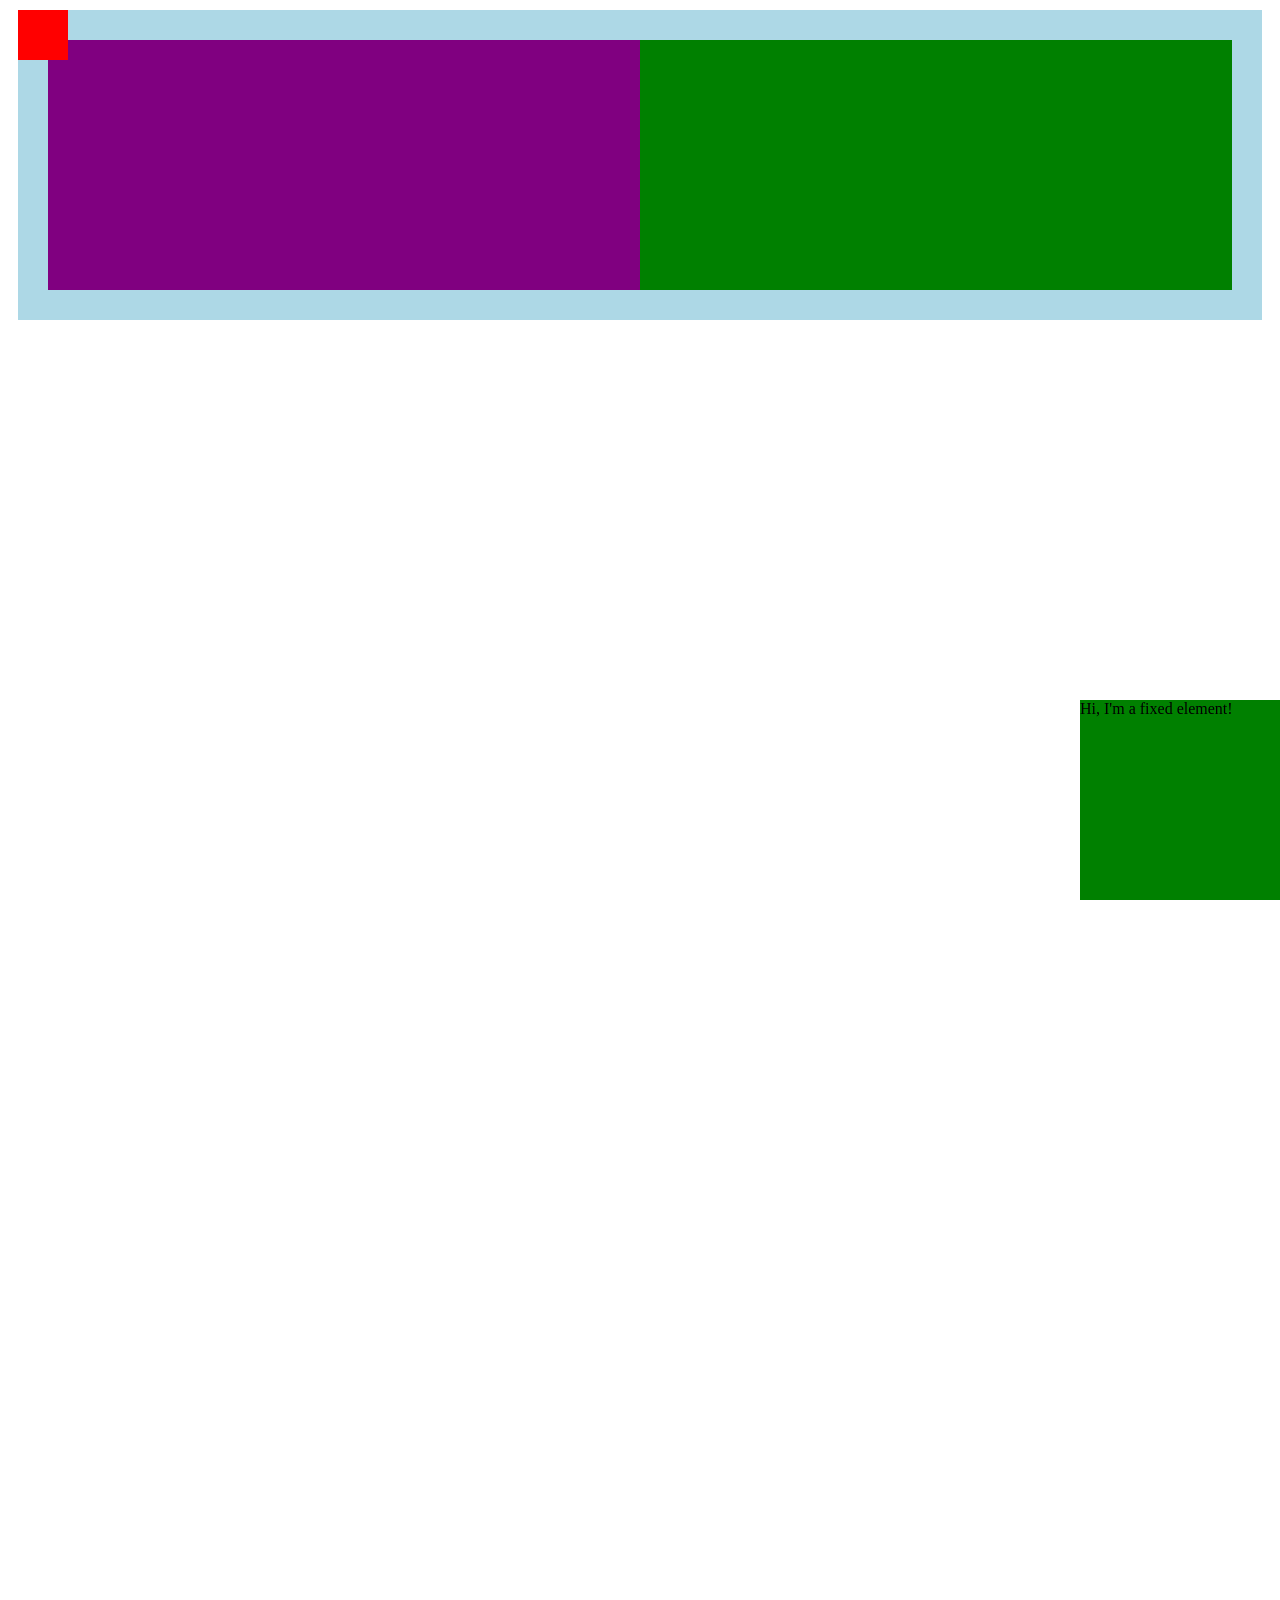
<file: 17.3_activities/02_Positioning_Relative_Absolute/solved/index.html>
<!DOCTYPE html>
<html>
<head>
  <link href="css/index.css" type="text/css" rel="stylesheet">
</head>
<body>
  <section class="relative">
    <div class="left">
      <div class="absolute">
      </div>
    </div>
    <div class="right">
    </div>
  </section>

<div class="fixed">
  Hi, I'm a fixed element!
</div>
</body>
</html>
</file>
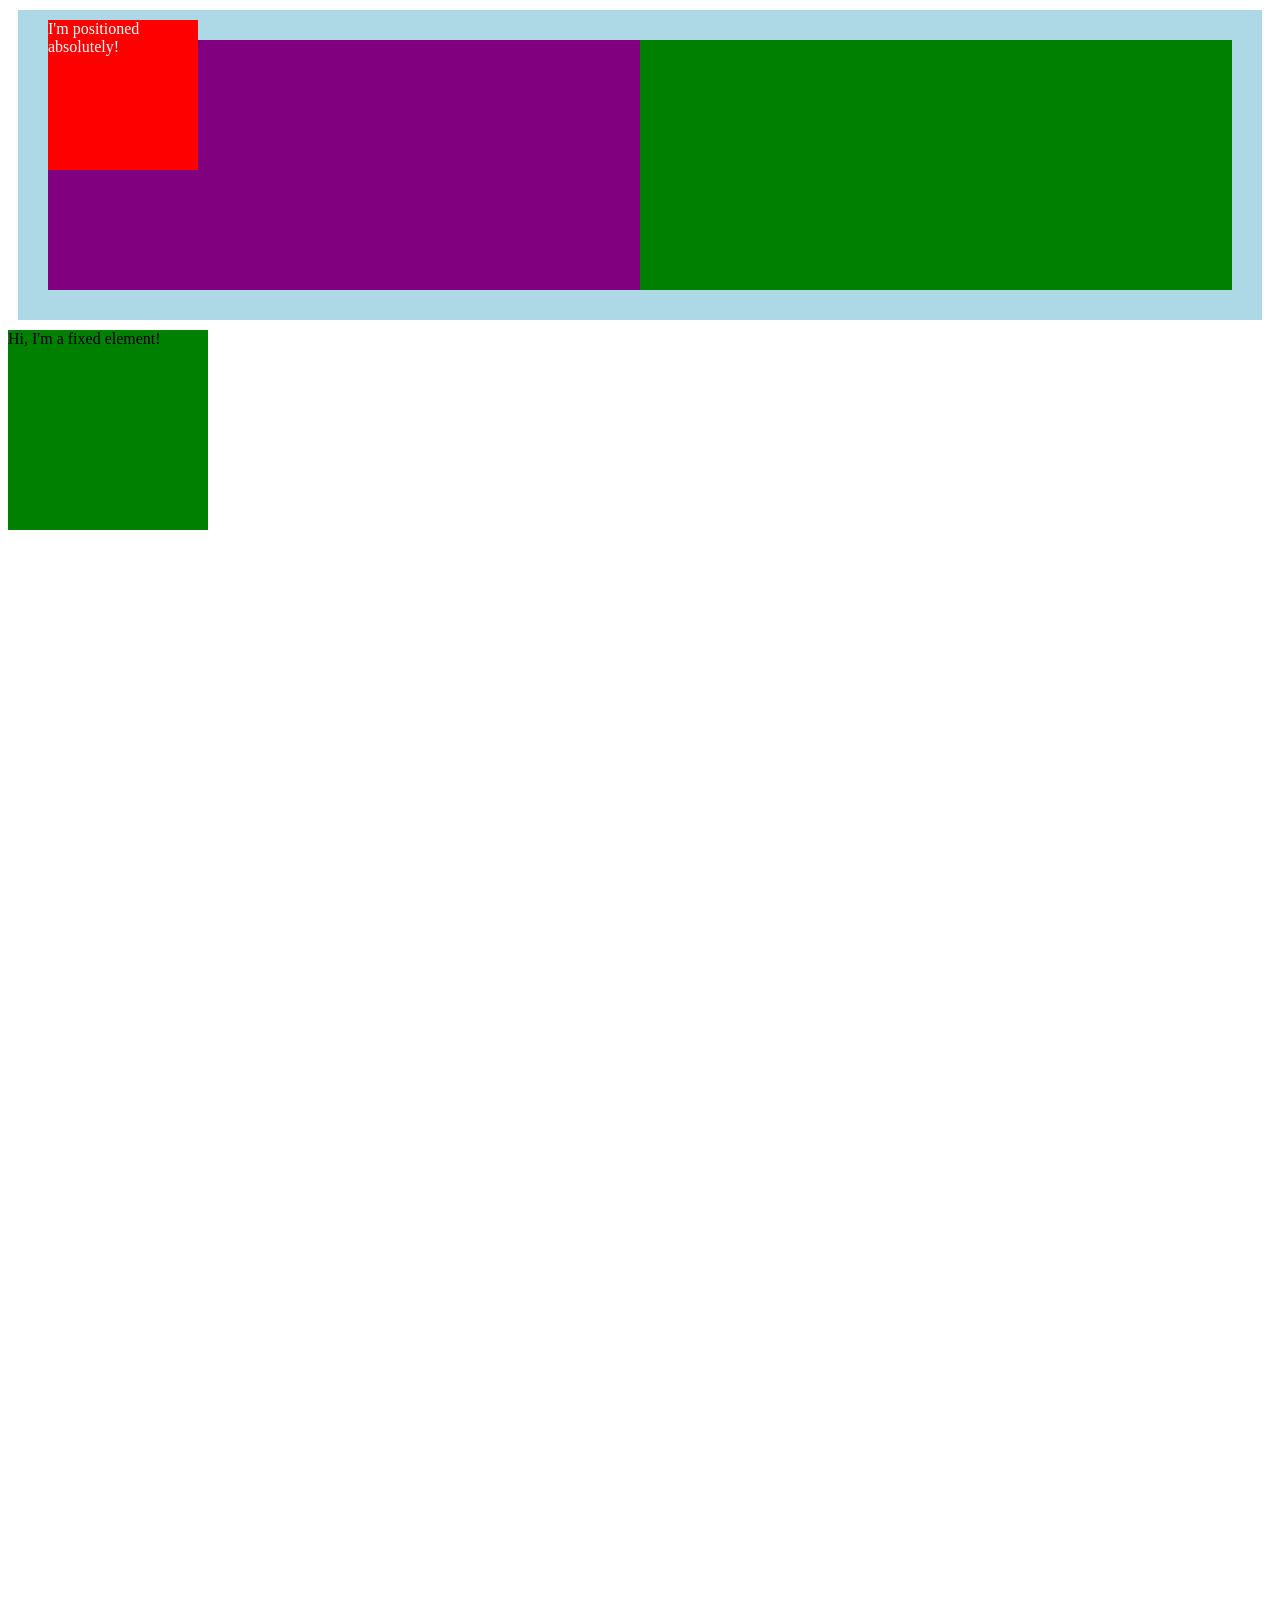
<file: 17.3_activities/02_Positioning_Relative_Absolute/unsolved/index.html>
<!DOCTYPE html>
<html>
<head>
  <link href="css/index.css" type="text/css" rel="stylesheet">
</head>
<body>
  <section class="relative">
    <div class="left">
      <div class="absolute">
        I'm positioned absolutely!
      </div>
    </div>
    <div class="right">
    </div>
  </section>

<div class="fixed">
  Hi, I'm a fixed element!
</div>
</body>
</html>
</file>
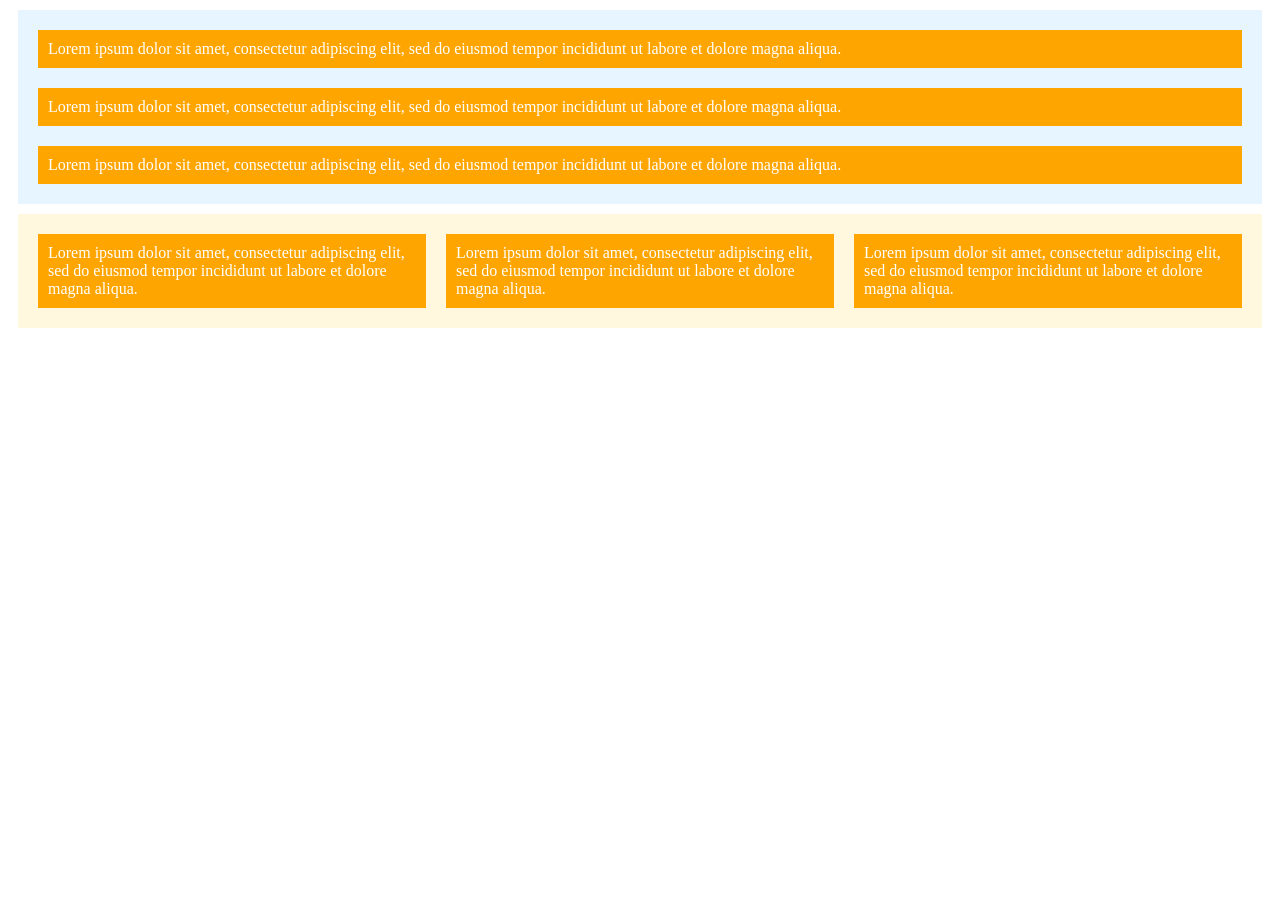
<file: 18.1 activities/01_Your_First_Flex_Layout/solved/index.html>
<!DOCTYPE html>
<html>
<head>
  <link href="css/index.css" type="text/css" rel="stylesheet">
</head>
<body>
  <div id="column" class="flex">
    <div class="flex_item">
      Lorem ipsum dolor sit amet, consectetur adipiscing elit, sed do eiusmod tempor incididunt ut labore et dolore magna aliqua.
    </div>
    <div class="flex_item">
      Lorem ipsum dolor sit amet, consectetur adipiscing elit, sed do eiusmod tempor incididunt ut labore et dolore magna aliqua.
    </div>
    <div class="flex_item">
      Lorem ipsum dolor sit amet, consectetur adipiscing elit, sed do eiusmod tempor incididunt ut labore et dolore magna aliqua.
    </div>
  </div>
  <div id="row" class="flex">
    <div class="flex_item">
      Lorem ipsum dolor sit amet, consectetur adipiscing elit, sed do eiusmod tempor incididunt ut labore et dolore magna aliqua.
    </div>
    <div class="flex_item">
      Lorem ipsum dolor sit amet, consectetur adipiscing elit, sed do eiusmod tempor incididunt ut labore et dolore magna aliqua.
    </div>
    <div class="flex_item">
      Lorem ipsum dolor sit amet, consectetur adipiscing elit, sed do eiusmod tempor incididunt ut labore et dolore magna aliqua.
    </div>
  </div>

</body>
</html>
</file>
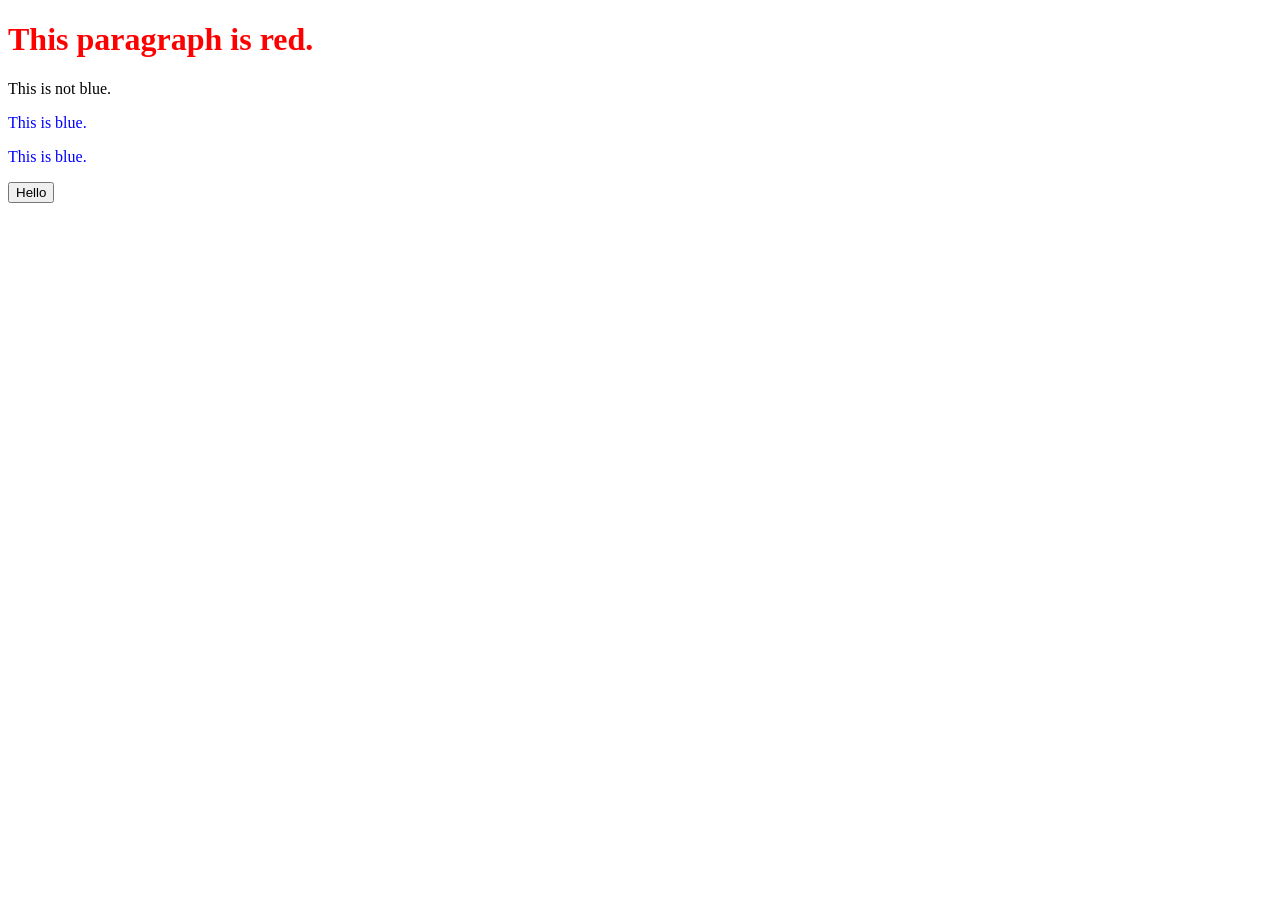
<file: 19.1-activities/03_Using_jQuery/solved/index.html>
<!DOCTYPE html>
<html>
  <head></head>
  <body>

    <h1>This paragraph is red.</h1>

    <p>This is not blue.</p>
    <p class="blue">This is blue.</p>
    <p class="blue">This is blue.</p>

    <button id="addMe">Goodbye</button>

    <!-- Add the script tag to jQuery below. -->
    <script src="https://code.jquery.com/jquery-3.4.1.min.js"></script>
    <script src="js/index.js"></script>
    
  </body>
</html>
</file>
<file: 17.3_activities/02_Positioning_Relative_Absolute/solved/css/index.css>
body {
  height: 5000px;
}
.left {
  width: 50%;
  background-color: purple;
}
.right {
  width: 50%;
  background-color: green;
}
.relative {
  background-color: lightblue;
  height: 250px;
  padding: 30px;
  margin: 10px;
  display: flex;
  position: relative;
}
.absolute {
  height: 50px;
  width: 50px;
  background-color: red;
  position: absolute;
  top: 0;
  left: 0;
}
.fixed {
  height: 200px;
  width: 200px;
  background-color: green;
  position: fixed;
  bottom: 0;
  right: 0;
}
</file>
<file: 17.3_activities/02_Positioning_Relative_Absolute/unsolved/css/index.css>
body {
  height: 5000px;
}
.left {
  width: 50%;
  background-color: purple;
}
.right {
  width: 50%;
  background-color: green;
}
.relative {
  background-color: lightblue;
  height: 250px;
  padding: 30px;
  margin: 10px;
  display: flex;
  position: relative;
}
.absolute {
  height: 150px;
  width: 150px;
  background-color: red;
  color: white;
  position: absolute;
  top: 10px;
  left: opx;


}
.fixed {
  height: 200px;
  width: 200px;
  background-color: green;
  position: fixed;

}
</file>
<file: 18.1 activities/01_Your_First_Flex_Layout/solved/css/index.css>
.flex_item {
  padding:10px;
  margin: 10px;
  background-color: orange;
  color: white;
}
.flex {
  display: flex;
  padding: 10px;
  margin: 10px;
}
#column {
  background-color: #E6F5FF;
  flex-direction: column;
}
#row {
  background-color: #FFF7DE;
  flex-direction: row;
}
</file>
